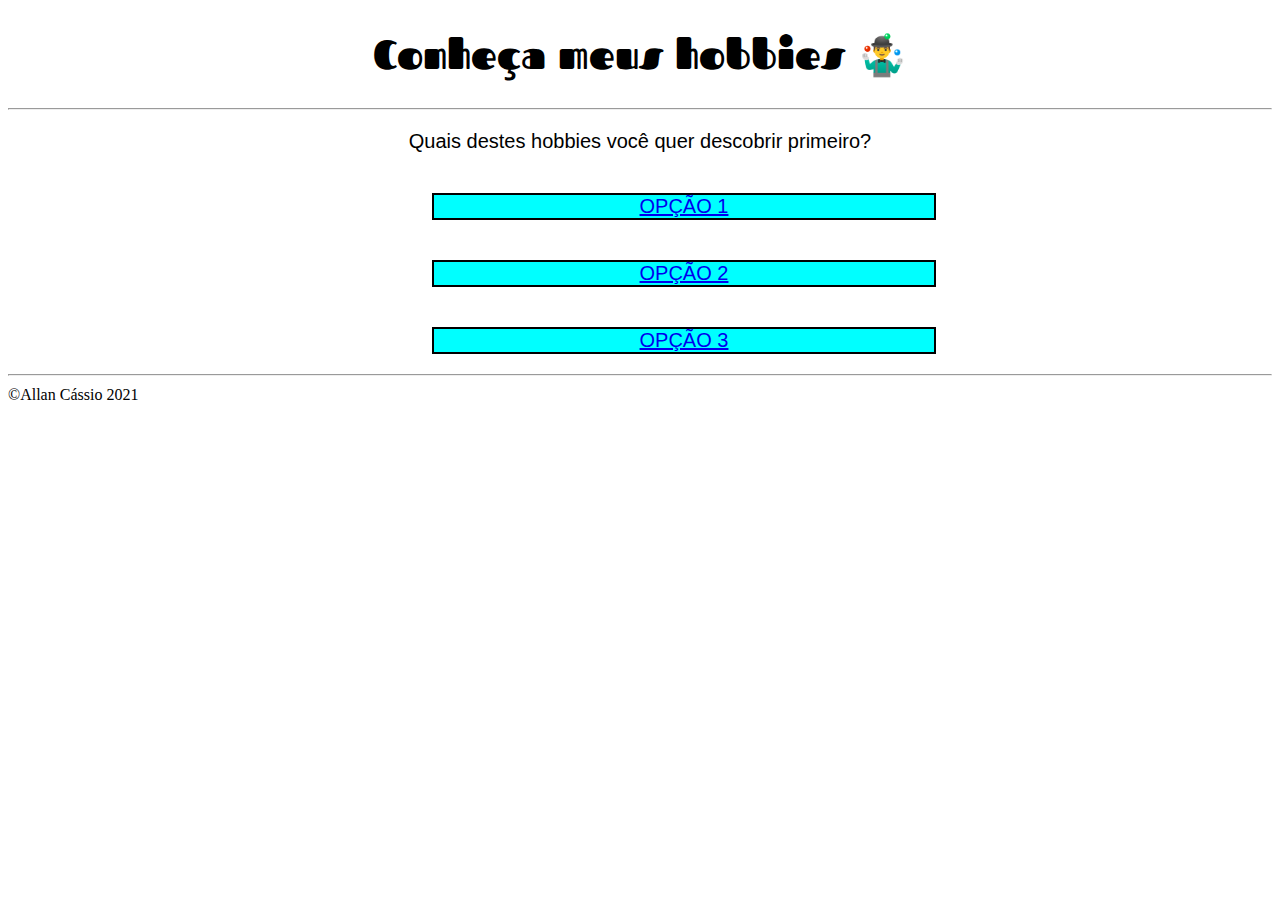
<file: index.html>
<!DOCTYPE html>
<html lang="en">
<head>
    <meta charset="UTF-8">
    <meta http-equiv="X-UA-Compatible" content="IE=edge">
    <meta name="viewport" content="width=device-width, initial-scale=1.0">
    <title>index</title>
    <link rel="preconnect" href="https://fonts.gstatic.com">
    <link href="https://fonts.googleapis.com/css2?family=Akaya+Telivigala&family=Cabin:wght@500&family=Cinzel:wght@500&family=Fascinate&display=swap" rel="stylesheet">
    <link rel="stylesheet" href="style.css">
</head>
<body>
    <main id="paginas">
    <h1 class="titulo1">Conheça meus hobbies 🤹‍♂️</h1>
    <hr>
    <p class="pagina1">Quais destes hobbies você quer descobrir primeiro?</p>
    <p class="op1"><a href="corrida.html"> OPÇÃO 1</a></p>
    <p class="op2"><a href="assistir.html"> OPÇÃO 2</a></p>
    <p class="op3"><a href="jogar.html"> OPÇÃO 3</a></p>
    <hr>
    </main>
    &copy;Allan Cássio 2021
</body>
</html>
</file>
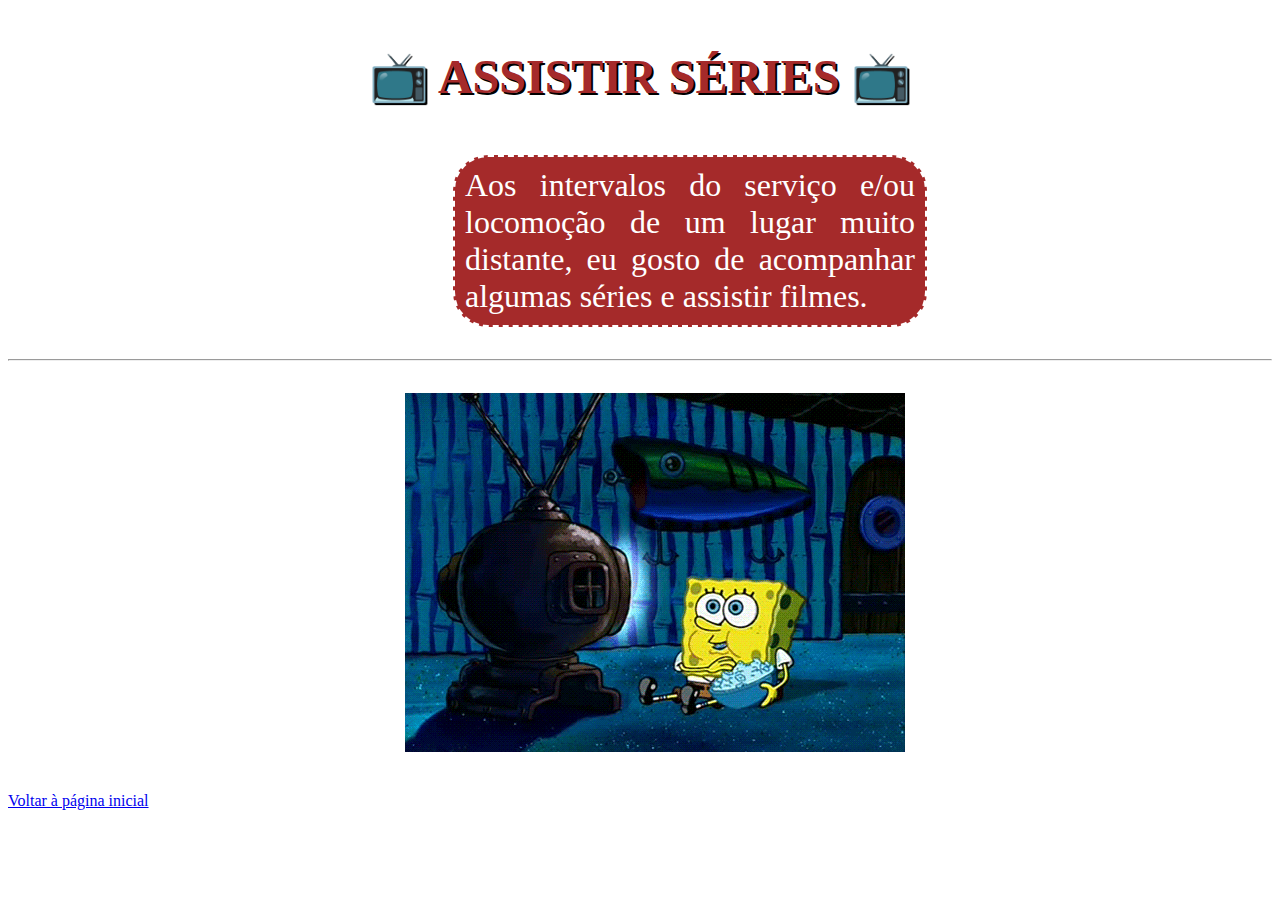
<file: assistir.html>
<!DOCTYPE html>
<html lang="en">
<head>
    <meta charset="UTF-8">
    <meta http-equiv="X-UA-Compatible" content="IE=edge">
    <meta name="viewport" content="width=device-width, initial-scale=1.0">
    <title>Hobbie2</title>
    <link rel="stylesheet" href="assistir.css">
</head>
<body>
    <main id=caixaassistir>
        <p class="seriadotitulo">📺 ASSISTIR SÉRIES 📺</p>
        <p class="seriadotexto1">Aos intervalos do serviço e/ou locomoção de um lugar muito distante,
            eu gosto de acompanhar algumas séries e assistir filmes.</p>
            <hr>
        <p class="imagemtv"><img src="tv.gif" alt="Televisão fundo escuro"></p>
    </main>
    <p><a href="index.html"> Voltar à página inicial</a></p>
</body>
</html>
</file>
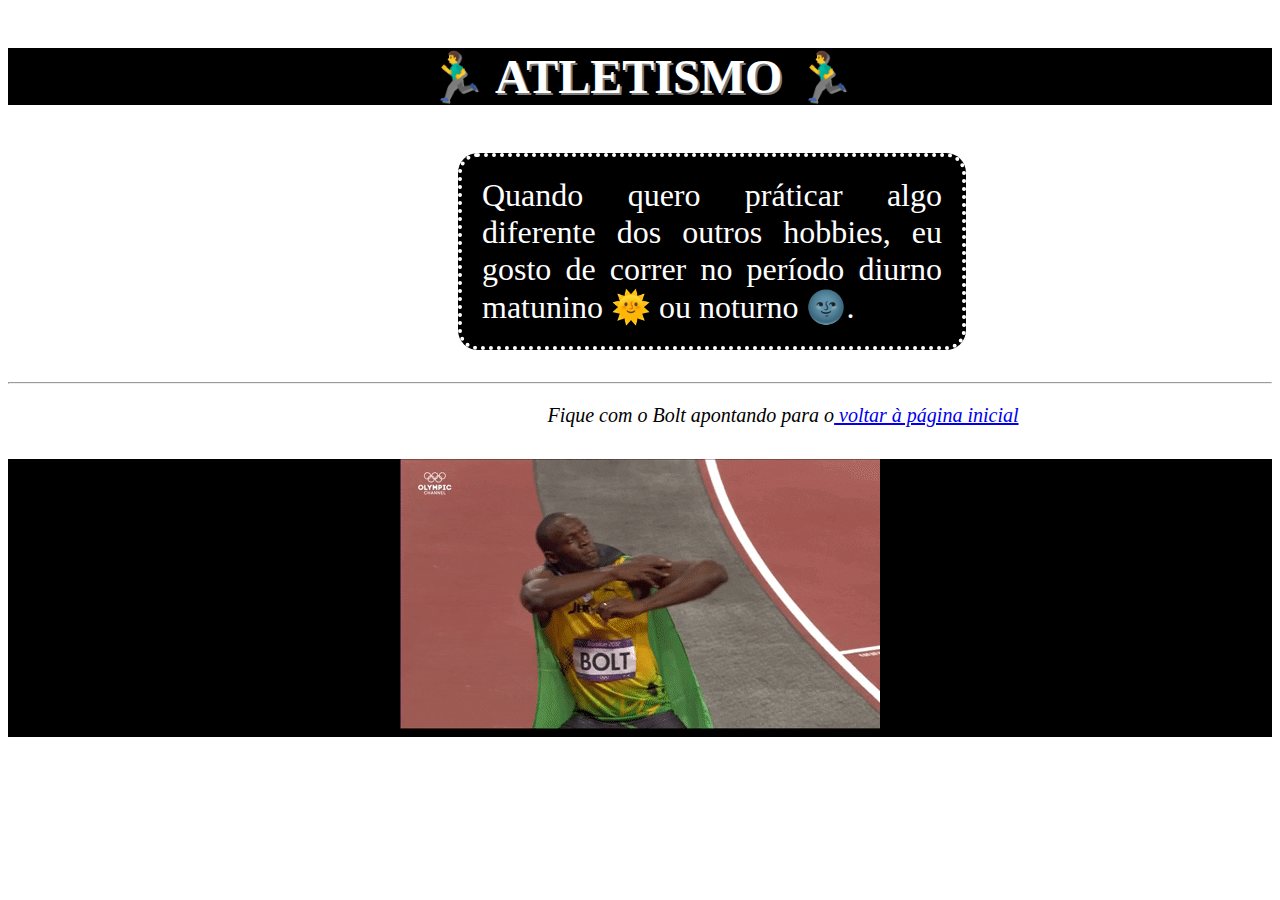
<file: corrida.html>
<!DOCTYPE html>
<html lang="en">
<head>
    <meta charset="UTF-8">
    <meta http-equiv="X-UA-Compatible" content="IE=edge">
    <meta name="viewport" content="width=device-width, initial-scale=1.0">
    <title>Hobbie1</title>
    <link rel="stylesheet" href="corrida.css">
</head>
<body>
    <main id=caixacorrida>
        <p class="esportetitulo">🏃‍♂️ ATLETISMO 🏃‍♂️</p>
        <p class="esportetexto">Quando quero práticar algo diferente dos outros hobbies, 
            eu gosto de correr no período diurno matunino 🌞 ou noturno 🌚.</p>
        <hr>
        <p class="linkando1"> Fique com o Bolt apontando para o<a href="index.html"> voltar à página inicial</a></p>
        <p class="editarusain"><img src="usain.gif" alt="Comemoração usain bolt"></p>
    </main>
</body>
</html>
</file>
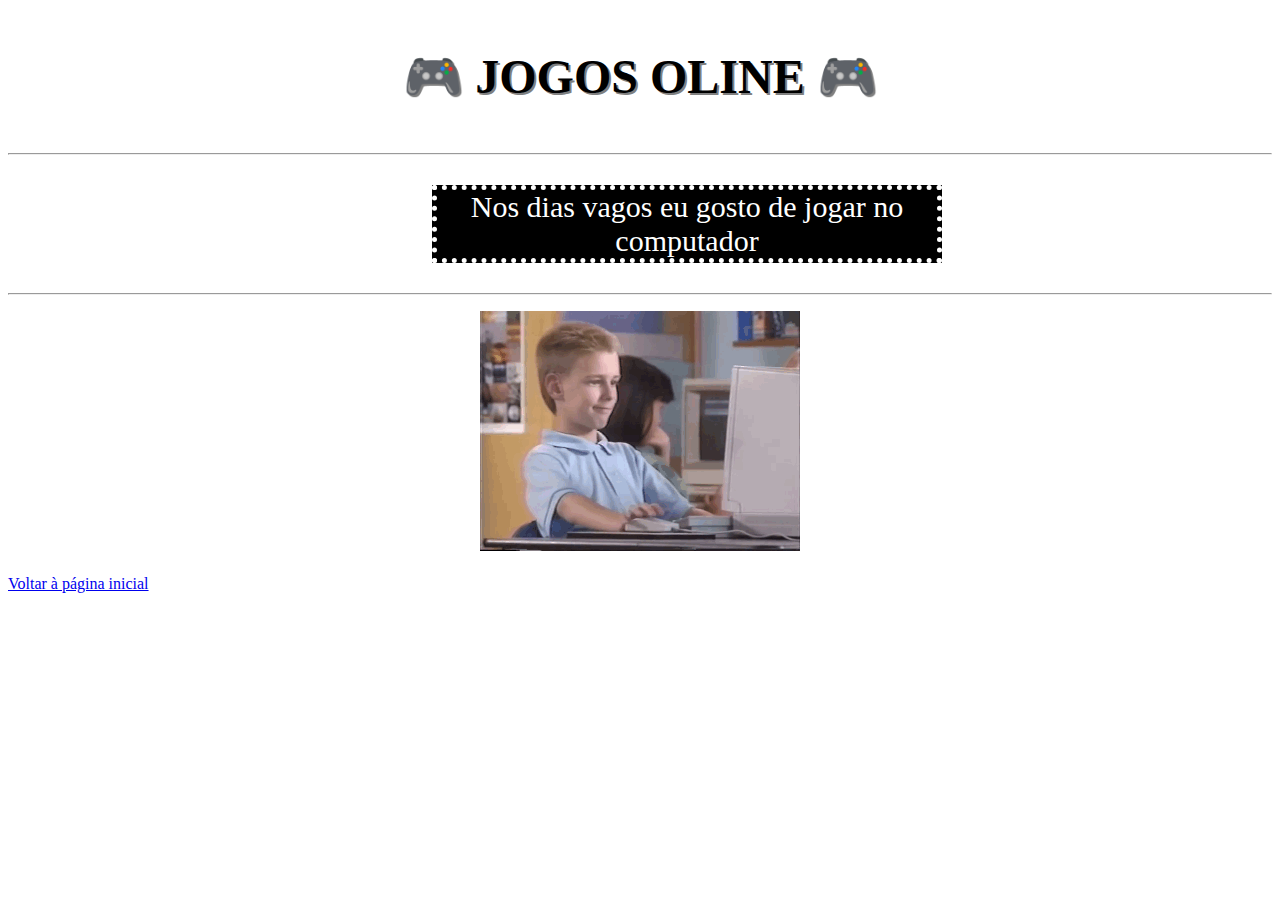
<file: jogar.html>
<!DOCTYPE html>
<html lang="en">
<head>
    <meta charset="UTF-8">
    <meta http-equiv="X-UA-Compatible" content="IE=edge">
    <meta name="viewport" content="width=device-width, initial-scale=1.0">
    <title>Hobbie3</title>
    <link rel="stylesheet" href="jogos.css">
</head>
<body>
    <main id=caixajogo>
        <p class="gametitulo">🎮 JOGOS OLINE 🎮</p>
        <hr>
        <p class="texto1">Nos dias vagos eu gosto de jogar no computador</p>
        <hr>
        <img src="ok.gif" alt="garoto dando jóia">
    </main>
    <p><a href="index.html"> Voltar à página inicial</a></p>
</body>
</html>
</file>
<file: style.css>
main#paginas{
    font-family: Arial;
    font-size: 1.25em;
    text-align: center;
}

h1.titulo1{
    font-family: Fascinate;
    text-align: center;
}

p.op1{
    margin-top: 40px;
    margin-left: 424px;
    width: 500px;
    border: 2px solid black;
    background-color: cyan;
}

p.op2{
    margin-top: 40px;
    margin-left: 424px;
    width: 500px;
    border: 2px solid black;
    background-color: cyan;
}

p.op3{
    margin-top: 40px;
    margin-left: 424px;
    width: 500px;
    border: 2px solid black;
    background-color: cyan;
}
</file>
<file: assistir.css>
main#caixaassistir{
    font-size: 2.0em;
    text-align: center;
}

p.seriadotitulo{
    color: brown;
    font-size: 1.5em;
    font-weight: 900;
    text-shadow: 2px 2px 0 black;
}

p.seriadotexto1{
    border: 2px solid white;
    border-radius: 35px;
    border-style: dashed;
    padding: 10px 10px 10px 10px;
    width: 450px;
    text-align: justify;
    margin-left: 445px;
    margin-top: 50px;
    background-color: brown;
    color: white;
}

p.imagemtv{
    margin-left: 30px;
}
</file>
<file: corrida.css>
main#caixacorrida{
    font-size: 2.0em;
    text-align: center;
}

p.esportetitulo{
    background-color: black;
    font-size: 1.5em;
    font-weight: 900;
    text-shadow: 2px 2px 0 gray;
    color: white;
}

p.esportetexto{
    color: white;
    background-color: black;
    border: 4px solid white;
    border-style: dotted;
    border-radius: 20px;
    padding: 20px 20px 20px 20px;
    width: 460px;
    text-align: justify;
    margin-left: 450px;
}

p.editarusain{
    background-color: black;
}

p.linkando1{
    font-style: italic;
    width: 1550px;
    font-size: 20px;
}
</file>
<file: jogos.css>
main#caixajogo{
    text-align: center;
    font-size: 2.0em;
}

p.gametitulo{
    color: black;
    font-size: 1.5em;
    font-weight: 900;
    text-shadow: 2px 2px 0 grey;
}

p.texto1{
    border: 5px solid white;
    border-style: dotted;
    width: 500px;
    margin-left: 424px;
    font-size: 30px;
    text-align: center;
    background-color: black;
    color: white;
}
</file>
